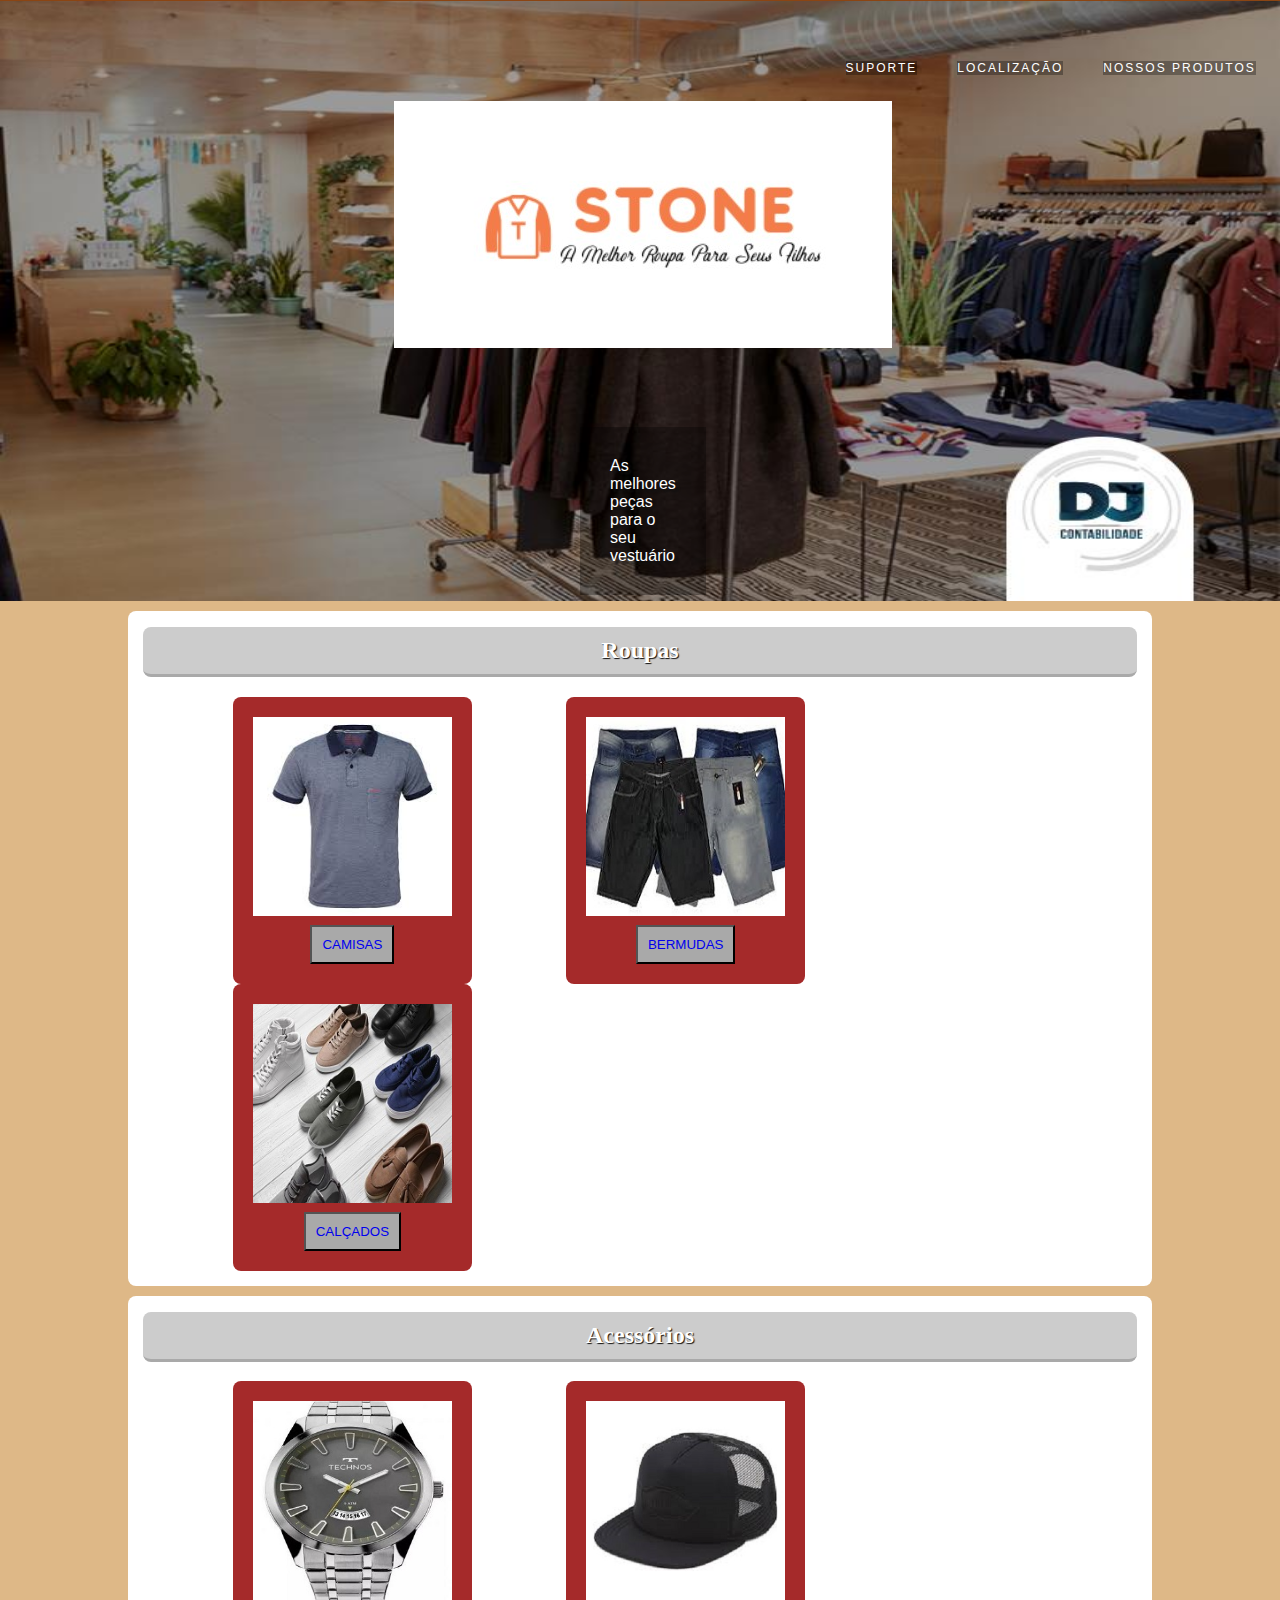
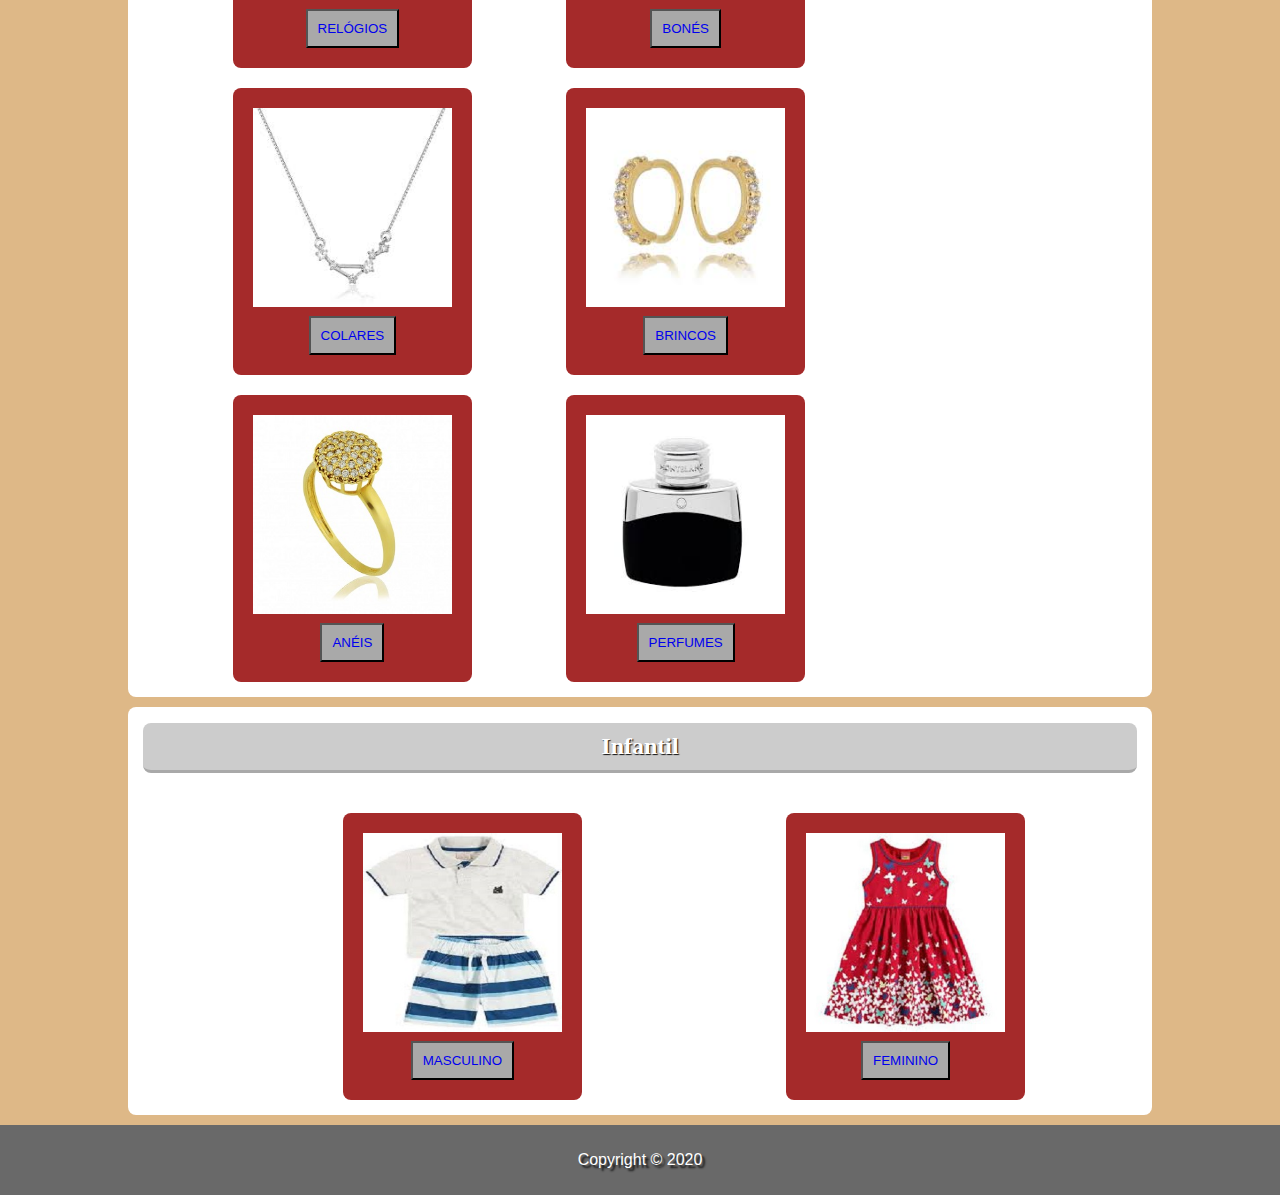
<file: index.html>
<!DOCTYPE html>
<html lang="pt-br">
    <meta charset="utf-8">
    <meta name="author" content="Marcelo">
    <meta name="description" content="descrição">
    <meta name="keywords" content="html5, tecnologia">
    <link rel="stylesheet" type="text/css" href="./CSS/style.css">
    <title>Loja de roupas e Acessórios</title>
    <head></head>
    <body>
        <div class="principal">
            <header class="banner">
                <nav>
                    <ul>
                        <li><a href="index.html">Nossos Produtos</a></li>
                        <li><a href="localizacao.html">Localização</a></li>
                        <li><a href="suporte.html">Suporte</a></li>
                    </ul>
                </nav>
                <div class="slogan">
                    <img src="./Imagens/logo.jpg" alt="logo" >
                    
                </div>
                <div class="slogan-banner">
                    <p>As melhores peças para o seu vestuário</p>
                </div>
            </header>
            
            <main>
                <section class="vestuario">
                    <h2>Roupas</h2>
                    <div class="card">
                        <img src="Imagens/camisa.jpg" alt="Camisas">
                        <button><a href="./index.html">Camisas</a></button>
                    </div>
                    <div class="card">
                        <img src="Imagens/bermudas.jpg" alt="Bermudas">
                        <button><a href="./index.html">Bermudas</a></button>
                    </div>
                    <div class="card">
                        <img src="Imagens/calçados.jpg" alt="Calçados">
                        <button><a href="./index.html">Calçados</a></button>
                    </div>
                </section>
                <section class="vestuario">
                    <article>
                            <h2>Acessórios</h2>
                            <div class="card">
                                <img src="Imagens/relogio.jpg" alt="Camisas">
                                <button><a href="./index.html">Relógios</a></button>
                            </div>
                            <div class="card">
                                <img src="Imagens/bone.jpg" alt="Bermudas">
                                <button><a href="./index.html">Bonés</a></button>
                            </div>
                            <div class="card">
                                <img src="Imagens/colar.jpg" alt="Colares">
                                <button><a href="./index.html">Colares</a></button>
                            </div>
                            <div class="card-7">
                                <img src="Imagens/brinco.jpg" alt="Brincos">
                                <button><a href="./index.html">Brincos</a></button>
                            </div>
                            <div class="card-7">
                                <img src="Imagens/anel.jpg" alt="Anéis">
                                <button><a href="./index.html">Anéis</a></button>
                            </div>
                            <div class="card-7">
                                <img src="Imagens/perfume.jpg" alt="Perfumes">
                                <button><a href="./index.html">Perfumes</a></button>
                            </div>
                    </article>   
                </section>
                <section class="infantil">
                    <article>
                        <h2>Infantil</h2>
                            <div class="card-10">
                                <img src="Imagens/masculino.jpg" alt="Camisas">
                                <button><a href="./index.html">Masculino</a></button>
                            </div>
                            <div class="card-10">
                                <img src="Imagens/vestido.jpg" alt="Bermudas">
                                <button><a href="./index.html">Feminino</a></button>
                            </div>
                    </article>
                </section>
            </main>
            <footer class="rodape">
                <p>Copyright &copy; 2020</p>
            </footer>
        </div>
    </body>
</html>
</file>
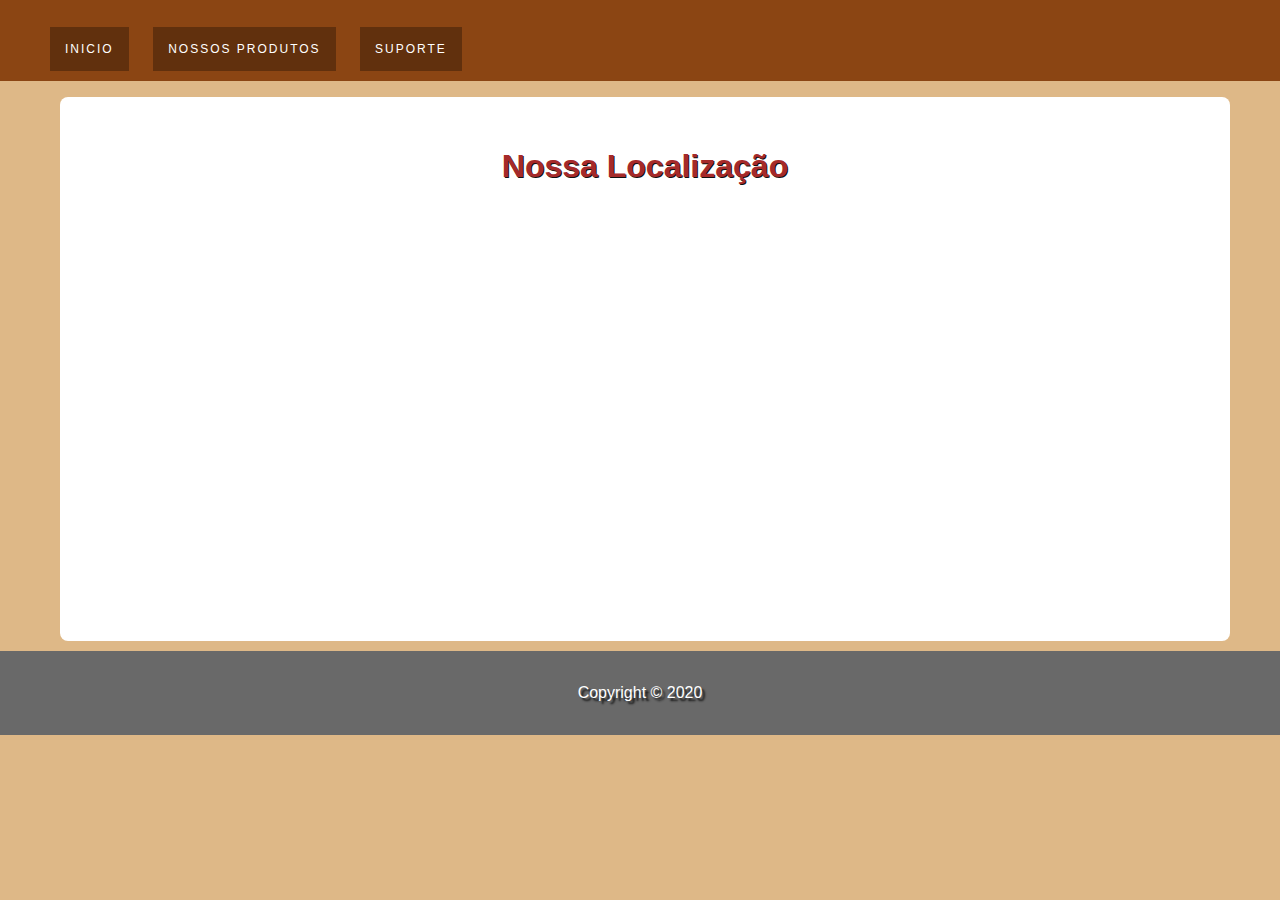
<file: localizacao.html>
<!DOCTYPE html>
<html lang="pt-br">
    <title>Localização</title>
    <meta charset="utf-8">
    <meta name="author" content="Marcelo">
    <meta name="description" content="descrição">
    <meta name="keywords" content="html5, tecnologia">
    <link rel="stylesheet" type="text/css" href="./CSS/localizacao.css">
    <head>
        <div>
            <header class="banner">
                <ul>
                    <nav>
                        <li><a href="index.html">Inicio</a></li>
                        <li><a href="#">Nossos produtos</a></li>
                        <li><a href="suporte.html">Suporte</a></li>
                    </nav>
                </ul>
            </header>
        </div>
    </head>
    <body>
        <div>
            <main>
                <section class="localizacao">
                    <h1>Nossa Localização</h1>
                    <div class="mapa">
                        <iframe src="https://www.google.com/maps/embed?pb=!1m18!1m12!1m3!1d3988.526655754835!2d-48.4970905854272!3d-1.4579668989367047!2m3!1f0!2f0!3f0!3m2!1i1024!2i768!4f13.1!3m3!1m2!1s0x92a48e8bbdff10e5%3A0x9b1cd55d22b3774d!2sHering%20-%20P%C3%A1tio%20Bel%C3%A9m!5e0!3m2!1spt-BR!2sbr!4v1594995926577!5m2!1spt-BR!2sbr" width="1300" height="400" frameborder="0" style="border:0;" allowfullscreen="" aria-hidden="false" tabindex="0"></iframe>
                    </div>
                </section>
            </main>   
            <footer class="rodape">
                <p>Copyright &copy; 2020</p>
            </footer> 
    </body> 
</html>
</file>
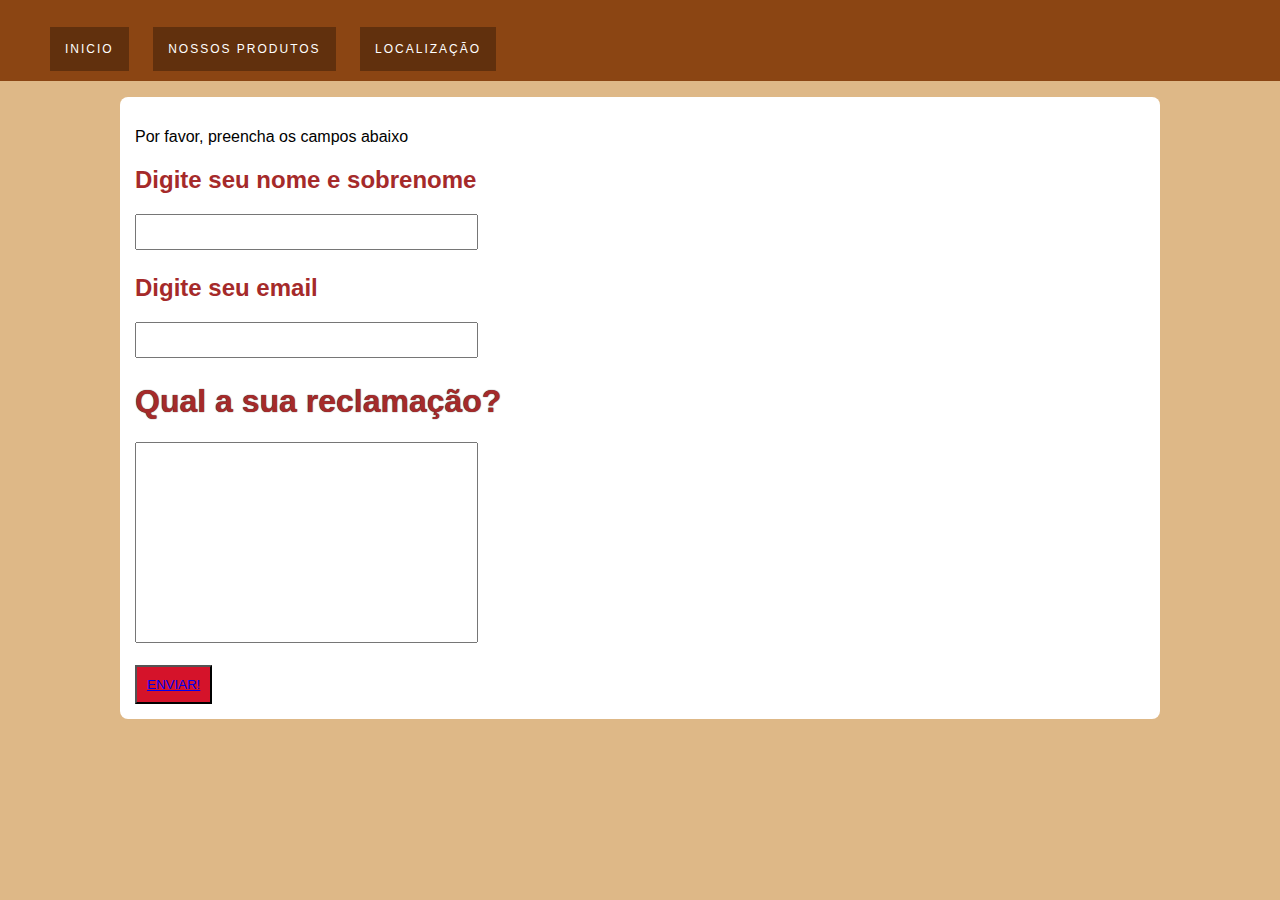
<file: suporte.html>
<!DOCTYPE html>
<html lang="pt-br">
    <meta charset="utf-8">
    <meta name="author" content="Marcelo">
    <meta name="description" content="descrição">
    <meta name="keywords" content="html5, tecnologia">
    <link rel="stylesheet" type="text/css" href="./CSS/suporte.css">
    <title>Suporte</title>
    <head>
        <div class="banner">
            <header class="banner">
                <ul>
                    <nav>
                        <li><a href="index.html">Inicio</a></li>
                        <li><a href="#">Nossos produtos</a></li>
                        <li><a href="#">Localização</a></li>
                    </nav>
                </ul>
            </header>
    </head>
    <body>
        <main>
            <form>
                <section class="vestuario">
                    <p>Por favor, preencha os campos abaixo</p>
                    <h2>Digite seu nome e sobrenome</h2>
                    <textarea  cols="40" maxlength="100" style="resize: none;"></textarea>
                    <h2>Digite seu email</h2>
                    <textarea  cols="40" maxlength="200" style="resize: none;"></textarea>
                    <h1>Qual a sua reclamação?</h1>
                    <textarea rows="13" cols="40" maxlength="510" style="resize: none;"></textarea>
                    <br>
                    <br>
                    <button type="submit"><a href="#">Enviar!</a></button>
                    </div>   
                </section>
            </form>
        </main>
    </body>
</html>
</file>
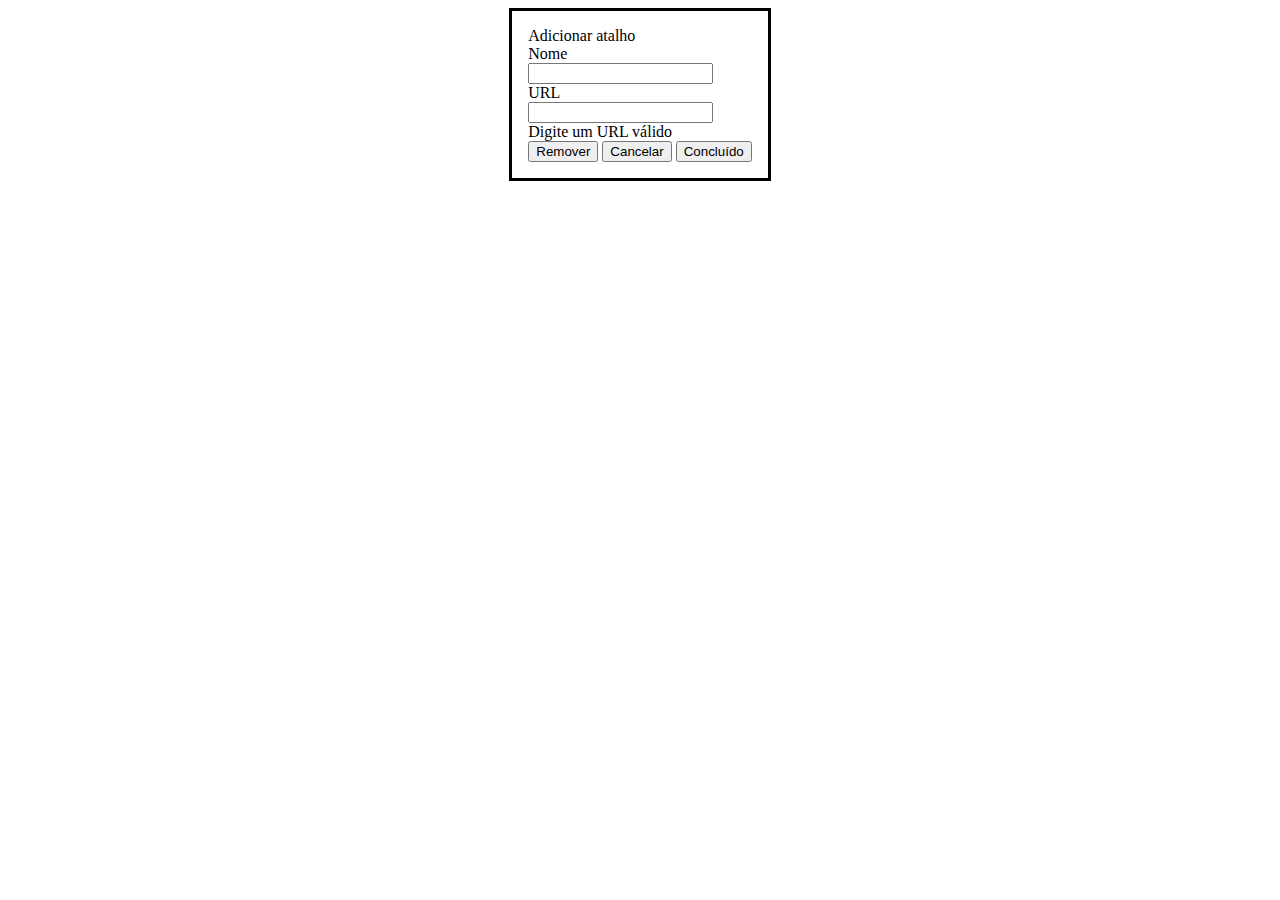
<file: Imagens/Nova guia_files/edit.html>
<!DOCTYPE html>
<!-- saved from url=(0226)chrome-search://most-visited/edit.html?addTitle=Adicionar%20atalho&editTitle=Editar%20atalho&nameField=Nome&urlField=URL&linkRemove=Remover&linkCancel=Cancelar&linkDone=Conclu%C3%ADdo&invalidUrl=Digite%20um%20URL%20v%C3%A1lido -->
<html><!-- Copyright 2018 The Chromium Authors. All rights reserved.
     Use of this source code is governed by a BSD-style license that can be
     found in the LICENSE file. --><head><meta http-equiv="Content-Type" content="text/html; charset=UTF-8">
  <!--<base target="_top">--><base href="." target="_top">
  
  <link rel="stylesheet" type="text/css" href="chrome-search://most-visited/animations.css">
  <link rel="stylesheet" type="text/css" href="chrome-search://most-visited/local-ntp-common.css">
  <link rel="stylesheet" type="text/css" href="chrome-search://most-visited/edit.css">
  <script src="chrome-search://most-visited/utils.js"></script>
  <script src="chrome-search://most-visited/animations.js"></script>
  <script src="chrome-search://most-visited/edit.js"></script>
<title>Editar atalho</title></head>
<body class="win">
  <dialog id="edit-link-dialog" open="">
    <div id="dialog-title">Adicionar atalho</div>
    <form id="edit-form" action="chrome-search://most-visited/edit.html?addTitle=Adicionar%20atalho&amp;editTitle=Editar%20atalho&amp;nameField=Nome&amp;urlField=URL&amp;linkRemove=Remover&amp;linkCancel=Cancelar&amp;linkDone=Conclu%C3%ADdo&amp;invalidUrl=Digite%20um%20URL%20v%C3%A1lido">
      <div id="title" class="field-container">
        <label id="title-field-name" class="field-title" aria-label="Nome">Nome</label>
        <div class="input-container">
          <input id="title-field" class="field-input" type="text" autocomplete="off" tabindex="0">
          <div class="underline"></div>
        </div>
      </div>
      <div id="url" class="field-container">
        <label id="url-field-name" class="field-title" aria-label="URL">URL</label>
        <div class="input-container">
          <input id="url-field" class="field-input" type="text" autocomplete="off" spellcheck="false" dir="ltr" tabindex="0" required="">
          <div class="underline"></div>
        </div>
        <div id="invalid-url" class="error-msg">Digite um URL válido</div>
      </div>
      <div class="buttons-container">
        <span>
          <button id="delete" class="paper secondary ripple" type="button" tabindex="0" title="Remover">Remover</button>
        </span>
        <span>
          <button id="cancel" class="paper secondary ripple" type="button" tabindex="0" title="Cancelar" aria-label="Cancelar">Cancelar</button>
          <button type="submit" id="done" class="paper primary ripple" tabindex="0" title="Concluído">Concluído</button>
        </span>
      </div>
    </form>
  </dialog>


</body></html>
</file>
<file: CSS/style.css>
body{
    font-family: Arial, Helvetica, sans-serif;
    background-color: #deb887;
    margin: 0;
}

header{
    background-color: saddlebrown;
    border-top: 0.5px solid transparent;
}
main{
    width: 80%;
    margin: auto;
}
h2{
    background-color: #ccc;
    padding: 10px;
    margin-top: 1px;
    border-bottom-color: #A9A9A9;
    border-bottom-style: solid;
    border-bottom-width: 3px;
    border-radius: 8px;
    text-align: center;
    color: white;
    text-shadow: 1px 1px 1px #111111;
    font-family: 'lato',light;
}
.banner nav a:hover{
    background: #ccc;
}
.banner nav a:active{
    background-color: #111111;
}
.slogan{
    color: white;
    text-align: center;
}
.slogan h1{
    font-size: 50px;
    text-transform: uppercase;
}
.slogan-banner p{
    background: rgba(0, 0, 0, 0.3);
    color: white;
    padding: 30px;
    text-shadow: 3px 3px 2px #111111;
    margin: 0 580px;
}
.banner{
    display: grid;
    background-image: url(../Imagens/Loja.jpg);
    height: 600px;
    background-size: 100% 100%;
    background-repeat: no-repeat;
    border-top: 0.5px solid transparent;
}
.banner nav ul{
    margin-top: 30px;
    text-align: right;
    margin-left: 90px;
    padding: 10px;
}
.banner nav li{
    display: flex;
    float: right;
    margin: 10px;
    padding: 10px;
}
.banner nav a{
    background: rgba(0, 0, 0, 0.3);
    display: block;
    text-decoration: none;
    color: white;
    text-transform: uppercase;
    font-size: 12px;
    letter-spacing: 2px;
}
.banner img{
    margin-bottom: 70px;
}
.card{
    display: inline-block;
    width: 20%;
    padding: 20px;
    margin-left: 90px;
    text-align: center;
    background-color: brown;
    border-radius: 8px;
}
.card button{
    background-color: #A9A9A9;
    padding: 10px;
    color: white;
    text-transform: uppercase;
    margin-top: 5px;
}
.card button a{
    text-decoration: none;
}
.card button a:visited{
    color: white;
}
.card img{
    width: 100%;
}
.card button:hover{
    background-color: #ccc;
}
.card-7{
    display: inline-block;
    width: 20%;
    padding: 20px;
    margin-left: 90px;
    text-align: center;
    background-color: brown;
    border-radius: 8px;
    margin-top: 20px;
}
.card-7 button{
    background-color: #A9A9A9;
    padding: 10px;
    color: white;
    text-transform: uppercase;
    margin-top: 5px;
}

.card-7 button a{
    text-decoration: none;
}
.card-7 button a:visited{
    color: white;
}
.card-7 img{
    width: 100%;
}
.card-7 button:hover{
    background-color: #ccc;
}
.card-7{
    display: inline-block;
    width: 20%;
    padding: 20px;
    margin-left: 90px;
    text-align: center;
    background-color: brown;
    border-radius: 8px;
    margin-top: 20px;
}
.card-7 button{
    background-color: #A9A9A9;
    padding: 10px;
    color: white;
    text-transform: uppercase;
    margin-top: 5px;
}
.vestuario{
    background-color: white;
    padding: 15px;
    margin-top: 10px;
    border-radius: 8px;
    
}
.infantil{
    background-color: white;
    padding: 15px;
    margin-top: 10px;
    display: inline-block;
    border-radius: 8px;
}

.card-10{
    display: inline-block;
    width: 20%;
    padding: 20px;
    margin-left: 200px;
    text-align: center;
    background-color: brown;
    margin-top: 20px;
    border-radius: 8px;
}
.card-10 button{
    background-color: #A9A9A9;
    padding: 10px;
    color: white;
    text-transform: uppercase;
    margin-top: 5px;
}
.card-10 button a{
    text-decoration: none;
}
.card-10 button a:visited{
    color: white;
}
.card-10 img{
    width: 100%;
}
.card-10 button:hover{
    background-color: #ccc;
}
.rodape{
    text-align: center;
    background: #696969;
    padding: 10px;
    margin-top: 10px;
    color: white;
    text-shadow: 3px 3px 2px #111111;

}
</file>
<file: CSS/localizacao.css>
body{
    font-family: Arial, Helvetica, sans-serif;
    background-color: #deb887;
    margin: 0;
}
header{
    background-color: saddlebrown;
    border-top: 0.5px solid transparent;
}
h1{
    color: brown;
    text-shadow: 1px 1px 0px #111111;
    text-align: center;
    background-color: white;
}
.banner nav li{
    display: inline-block;
    list-style: none;
    padding: 10px;
}
.banner nav a{
    background: rgba(0, 0, 0, 0.3);
    display: block;
    text-decoration: none;
    color: white;
    text-transform: uppercase;
    font-size: 12px;
    letter-spacing: 2px;
    padding: 15px;
}
.banner nav a:hover{
    background: #ccc;
}
.banner nav a:active{
    background-color: #111111;
}
.localizacao{
    background-color: white;
    border-radius: 8px;
    margin-right: 50px;
    padding-right: 20px;
    margin-left: 60px;
    padding: 30px;
}
.mapa{
    margin-left: 30px;
}
.rodape{
    text-align: center;
    background: #696969;
    padding: 17px;
    margin-top: 10px;
    color: white;
    text-shadow: 3px 3px 2px #111111;
}
</file>
<file: CSS/suporte.css>
body{
    font-family: Arial, Helvetica, sans-serif;
    background-color: #deb887;
    margin: 0;
}
header{
    background-color: saddlebrown;
    border-top: 0.5px solid transparent;
}
h1{
    color:brown;
    text-shadow: 0px 0px 1px #111111;
    text-align: left;
    background-color: white;
}
h2{
    color: brown;
}
.banner nav li{
    display: inline-block;
    list-style: none;
    padding: 10px;
}
.banner nav a{
    background: rgba(0, 0, 0, 0.3);
    display: block;
    text-decoration: none;
    color: white;
    text-transform: uppercase;
    font-size: 12px;
    letter-spacing: 2px;
    padding: 15px;
}
.banner nav a:hover{
    background: #ccc;
}
.banner nav a:active{
    background-color: #111111;
}
.vestuario{
    background-color: white;
    border-radius: 8px;
    padding: 15px;
    margin-top: 10px;
    margin-left: 120px;
    margin-right: 120px;
}
.nome{
    width: 120px;
}
button::before{
    color: white;
}
button{
    background-color: #d5132a;
    padding: 10px;
    color: white;
    text-transform: uppercase;
}

button a:visited{
    color: white;
}
</file>
